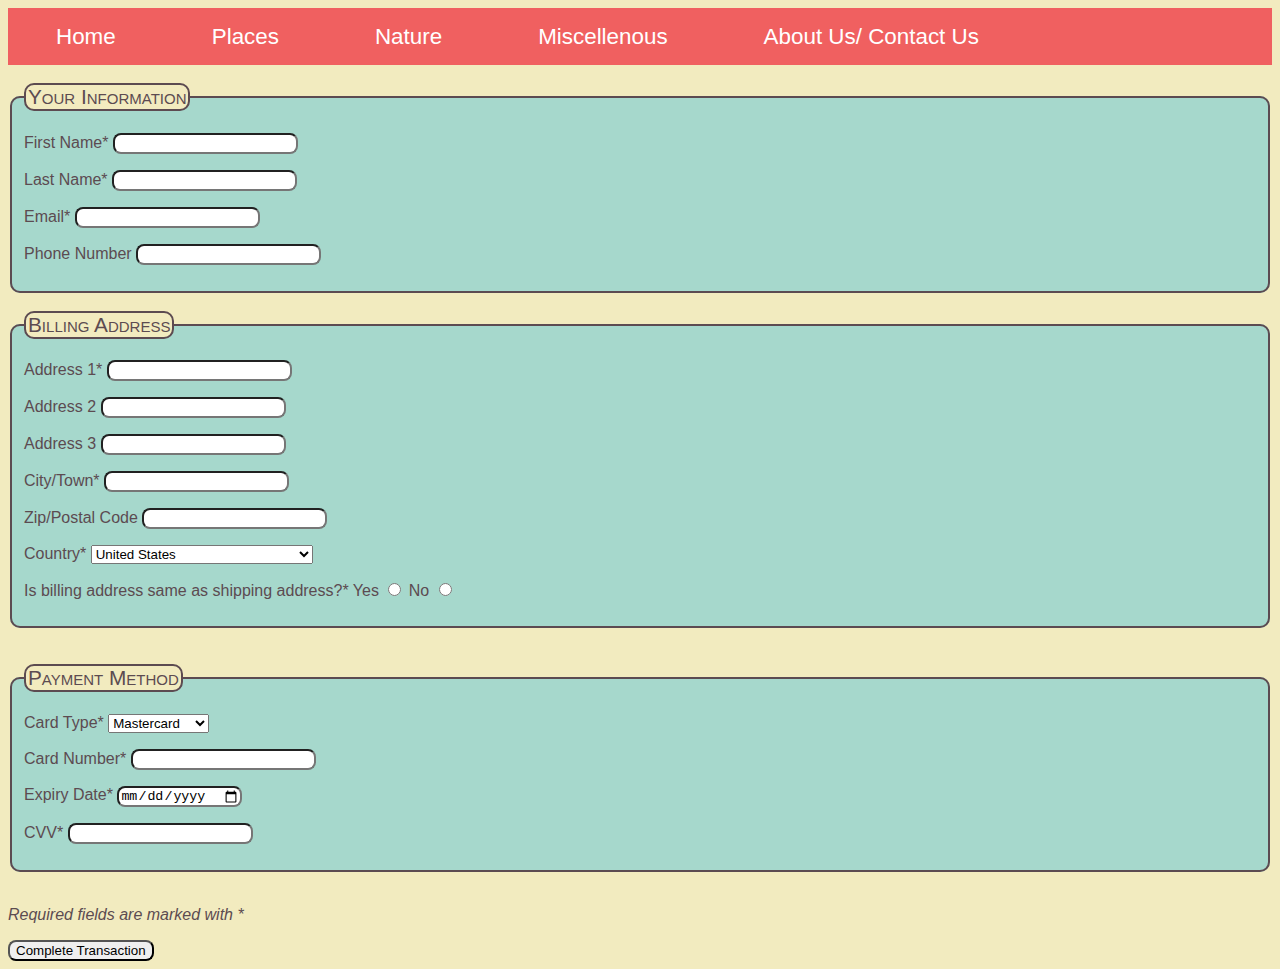
<file: form.html>
<!DOCTYPE html>
<html lang="en">

<head>
    <meta charset="utf-8">
    <title>Order Form</title>
    <link rel="stylesheet" href="style.css" type="text/css" />
    <script src="https://code.jquery.com/jquery-3.1.0.min.js" integrity="sha256-cCueBR6CsyA4/9szpPfrX3s49M9vUU5BgtiJj06wt/s=" crossorigin="anonymous"></script>
      <script src="http://ajax.aspnetcdn.com/ajax/jquery.validate/1.15.0/jquery.validate.min.js"></script>  
    <script src="date-polyfill.min.js"></script>
    <script>
        $(document).ready(function () {
            $("nav.sitenav #squash").click(function (e) {
                $("nav.sitenav ul").toggle({
                    easing: 'swing'
                });
            });
            $(window).resize(function (e) {
                var width = $(window).width();
                if (width < 1000) {
                    $("nav.sitenav ul").removeAttr('style');
                }
            });
        });
    </script>
    <script type="text/javascript">
     $(document).ready(function(){
        $("#purchase_form").validate(
            {
            errorPlacement: function(error,element) {
         if ( element.is("[name=shippingchoice]") )
            error.appendTo( $('input#no_shippingchoice') );
         else
            error.insertAfter(element);
        }
            });

    });
    </script>
    <script type="text/javascript">
        function displayShipping() {
            var divico = document.getElementById('shipping');
            var inputNo = document.getElementById('no_shippingchoice');
            if (inputNo.checked == true) {
                divico.style.display = 'block';
            } else {
                divico.style.display = 'none';
            }
        }
    </script>
</head>

<body>
    <nav class="sitenav">
        <a href="#" id="squash">Menu</a>
        <ul>
            <li><a class="active" href="index.html">Home</a></li>
            <li class="dropdown">
                <a href="#" class="dropbtn">Places</a>
                <div class="dropdown-content">
                    <a href="#">Bristol</a>
                    <a href="#">Scotland</a>
                    <a href="#">Cambridge</a>
                    <a href="#">Bath</a>
                    <a href="#">Oxford</a>
                    <a href="#">Wales</a>
                </div>
            </li>
            <li class="dropdown">
                <a href="#" class="dropbtn">Nature</a>
                <div class="dropdown-content">
                    <a href="misc.html">Plants</a>
                    <a href="#">Animals</a>
                    <a href="#">Skylines</a>
                </div>
            </li>
            <li class="dropdown">
                <a href="#" class="dropbtn">Miscellenous</a>
                <div class="dropdown-content">
                    <a href="#">Photography</a>
                </div>
            </li>
            <li><a href="#news">About Us/ Contact Us</a></li>
        </ul>
    </nav>

    <br/>
    <form method="post" action="http://cscie12.dce.harvard.edu/echo" id="purchase_form" novalidate="novalidate">
        <fieldset>
            <legend>
                Your Information
            </legend>
            <p>
                <label for="first_name">First Name* </label>
                <input type="text" class="required" name="first_name" id="first_name">
            </p>
            <p>
                <label for="last_name">Last Name* </label>
                <input type="text" class="required" name="last_name" id="last_name">
            </p>
            <p>
                <label for="email">Email* </label>
                <input type="email" class="required" name="email" id="email">
            </p>
            <p>
                <label for="phone">Phone Number</label>
                <input type="tel" class="phone" maxlength="15" name="telephone" id="phone">
            </p>
        </fieldset>
        <br/>
        <fieldset>
            <legend>
                Billing Address
            </legend>
            <p>
                <label for="billing_addressline1">Address 1* </label>
                <input type="text" class="required" name="billing_addressline1" id="billing_addressline1">
            </p>
            <p>
                <label for="billing_addressline2">Address 2</label>
                <input type="text" class="addressline2" name="billing_addressline2" id="billing_addressline2">
            </p>
            <p>
                <label for="billing_addressline3">Address 3</label>
                <input type="text" class="addressline3" name="billing_addresssline3" id="billing_addressline3">
            </p>
            <p>
                <label for="billing_town">City/Town* </label>
                <input type="text" class="required" name="billing_town" id="billing_town">
            </p>
            <p>
                <label for="billing_zipcode">Zip/Postal Code</label>
                <input type="text" class="billing_zipcode" maxlength="8" name="billing_zipcode" id="billing_zipcode">
            </p>
            <p>
                <label for="country_billing">Country* </label>
                <select class="required" name="country_billing" id="country_billing">
                    <optgroup label="Africa">
                        <option>Algeria</option>
                        <option>Angola</option>
                        <option>Benin</option>
                        <option>Botswana</option>
                        <option>Burkina</option>
                        <option>Burundi</option>
                        <option>Cameroon</option>
                        <option>Cape Verde</option>
                        <option>Central African Republic</option>
                        <option>Chad</option>
                        <option>Comoros</option>
                        <option>Congo</option>
                        <option>Congo, Democratic Republic of</option>
                        <option>Djibouti</option>
                        <option>Eygpt</option>
                        <option>Equatorial Guinea</option>
                        <option>Eritea</option>
                        <option>Ethiopia</option>
                        <option>Gabon</option>
                        <option>Gambia</option>
                        <option>Ghana</option>
                        <option>Guinea</option>
                        <option>Guinea-Bissau</option>
                        <option>Ivory Coast</option>
                        <option>Kenya</option>
                        <option>Lesotho</option>
                        <option>Liberia</option>
                        <option>Libya</option>
                        <option>Madagascar</option>
                        <option>Malawi</option>
                        <option>Mali</option>
                        <option>Mauritania</option>
                        <option>Mauritius</option>
                        <option>Morocco</option>
                        <option>Namibia</option>
                        <option>Niger</option>
                        <option>Nigeria</option>
                        <option>Rwanda</option>
                        <option>Sao Tome and Principe</option>
                        <option>Senegal</option>
                        <option>Seychelles</option>
                        <option>Sierra Leone</option>
                        <option>Somalia</option>
                        <option>South Africa</option>
                        <option>South Sudan</option>
                        <option>Sudan</option>
                        <option>Swaziland</option>
                        <option>Tanzania</option>
                        <option>Togo</option>
                        <option>Tunisia</option>
                        <option>Uganda</option>
                        <option>Zambia</option>
                        <option>Zimbabwe</option>
                    </optgroup>
                    <optgroup label="Asia">
                        <option>Afganistan</option>
                        <option>Bahrain</option>
                        <option>Bangladesh</option>
                        <option>Bhutan</option>
                        <option>Brunei</option>
                        <option>Burma (Myanmar)</option>
                        <option>Cambodia</option>
                        <option>China</option>
                        <option>East Timor</option>
                        <option>India</option>
                        <option>Indonesia</option>
                        <option>Iran</option>
                        <option>Iraq</option>
                        <option>Israel</option>
                        <option>Japan</option>
                        <option>Jordan</option>
                        <option>Kazakhstan</option>
                        <option>Korea, North</option>
                        <option>Korea, South</option>
                        <option>Kuwait</option>
                        <option>Kyrgyzstan</option>
                        <option>Laos</option>
                        <option>Lebanon</option>
                        <option>Malaysia</option>
                        <option>Maldives</option>
                        <option>Mongolia</option>
                        <option>Nepal</option>
                        <option>Oman</option>
                        <option>Pakistan</option>
                        <option>Philippines</option>
                        <option>Qatar</option>
                        <option>Russian Federation</option>
                        <option>Saudi Arbia</option>
                        <option>Singapore</option>
                        <option>Sri Lanka</option>
                        <option>Syria</option>
                        <option>Tajikistan</option>
                        <option>Thailand</option>
                        <option>Turkey</option>
                        <option>Turkmenistan</option>
                        <option>United Arab Emirates</option>
                        <option>Uzbekistan</option>
                        <option>Vietam</option>
                        <option>Yemen</option>
                    </optgroup>
                    <optgroup label="Europe">
                        <option>Albania</option>
                        <option>Andorra</option>
                        <option>Armenia</option>
                        <option>Austria</option>
                        <option>Azerbaijan</option>
                        <option>Belarus</option>
                        <option>Belgium</option>
                        <option>Bosnia and Herzegovia</option>
                        <option>Bulgaria</option>

                        <option>Croatia</option>
                        <option>Cyprus</option>
                        <option>Czech Republic</option>
                        <option>Denmark</option>
                        <option>Estonia</option>
                        <option>Finland</option>
                        <option>France</option>
                        <option>Georgia</option>
                        <option>Germany</option>
                        <option>Greece</option>
                        <option>Hungary</option>
                        <option>Iceland</option>
                        <option>Ireland</option>
                        <option>Italy</option>
                        <option>Latvia</option>
                        <option>Liechtenstein</option>
                        <option>Lithuania</option>
                        <option>Luxembourg</option>
                        <option>Macedonia</option>
                        <option>Malta</option>
                        <option>Moldova</option>
                        <option>Montenegro</option>
                        <option>Netherlands</option>
                        <option>Norway</option>
                        <option>Poland</option>
                        <option>Portugal</option>
                        <option>Romania</option>
                        <option>San Marino</option>
                        <option>Serbia</option>
                        <option>Slovakia</option>
                        <option>Slovenia</option>
                        <option>Spain</option>
                        <option>Sweden</option>
                        <option>Switzerland</option>
                        <option>Ukraine</option>
                        <option>United Kingdom</option>
                        <option>Vatican City</option>
                    </optgroup>
                    <optgroup label="North America">
                        <option>Algeria</option>
                        <option>Antigua and Barbuda</option>
                        <option>Bahamas</option>
                        <option>Barbados</option>
                        <option>Belize</option>
                        <option>Canada</option>
                        <option>Costa Rica</option>
                        <option>Cuba</option>
                        <option>Dominica</option>
                        <option>Dominican Republic</option>
                        <option>El Salvador</option>
                        <option>Grenada</option>
                        <option>Guatemala</option>
                        <option>Haiti</option>
                        <option>Honduras</option>
                        <option>Jamaica</option>
                        <option>Mexico</option>
                        <option>Nicaragua</option>
                        <option>Panama</option>
                        <option>Saint Kitts and the Grenadines</option>
                        <option>Trinidad and Tobago</option>
                        <option selected="selected">United States</option>
                    </optgroup>
                    <optgroup label="Oceania">
                        <option>Australia</option>
                        <option>Fiji</option>
                        <option>Kiribati</option>
                        <option>Marshall Islands</option>
                        <option>Micronesia</option>
                        <option>Nauru</option>
                        <option>New Zealand</option>
                        <option>Palau</option>
                        <option>Papua New Guinea</option>
                        <option>Samoa</option>
                        <option>Solomon Islands</option>
                        <option>Tonga</option>
                        <option>Tuvalu</option>
                        <option>Vanuatu</option>
                    </optgroup>
                    <optgroup label="South America">
                        <option>Argentina</option>
                        <option>Bolivia</option>
                        <option>Brazil</option>
                        <option>Chile</option>
                        <option>Colombia</option>
                        <option>Ecuador</option>
                        <option>Guyana</option>
                        <option>Paraguay</option>
                        <option>Peru</option>
                        <option>Suriname</option>
                        <option>Uruguay</option>
                        <option>Venezuela</option>
                    </optgroup>
                </select>
            </p>
            <p>
                <span class="required">Is billing address same as shipping address?* </span>
                <label for="yes_shippingchoice">Yes</label>
                <input type="radio" value="yes" id="yes_shippingchoice" class="required" name="shippingchoice" onclick="displayShipping()">
                <label for="no_shippingchoice">No</label>
                <input type="radio" class="required" value="no" id="no_shippingchoice" name="shippingchoice" onclick="displayShipping()">
            </p>
        </fieldset>
        <br/>
        <fieldset id="shipping">
            <legend>
                Shipping Address
            </legend>
            <p>
                <label for="shipping_addressline1">Address 1* </label>
                <input type="text" class="required" name="shipping_address1" id="shipping_addressline1">
            </p>
            <p>
                <label for="shipping_addressline2">Address 2</label>
                <input type="text" class="shipping_address2" name="shipping_address2" id="shipping_addressline2">
            </p>
            <p>
                <label for="shipping_addressline3">Address 3</label>
                <input type="text" class="shipping_address3" name="shipping_address3" id="shipping_addressline3">
            </p>
            <p>
                <label for="shipping_town">City/Town* </label>
                <input type="text" class="required" name="shipping_town" id="shipping_town">
            </p>
            <p>
                <label for="shipping_zipcode">Zip/Postal Code</label>
                <input type="text" class="shipping_zipcode" maxlength="8" name="shipping_zipcode" id="shipping_zipcode">
            </p>
            <p>
                <label for="shipping_country">Country* </label>
                <select class="required" name="shipping_country" id="shipping_country">
                    <optgroup label="Africa">
                        <option>Algeria</option>
                        <option>Angola</option>
                        <option>Benin</option>
                        <option>Botswana</option>
                        <option>Burkina</option>
                        <option>Burundi</option>
                        <option>Cameroon</option>
                        <option>Cape Verde</option>
                        <option>Central African Republic</option>
                        <option>Chad</option>
                        <option>Comoros</option>
                        <option>Congo</option>
                        <option>Congo, Democratic Republic of</option>
                        <option>Djibouti</option>
                        <option>Eygpt</option>
                        <option>Equatorial Guinea</option>
                        <option>Eritea</option>
                        <option>Ethiopia</option>
                        <option>Gabon</option>
                        <option>Gambia</option>
                        <option>Ghana</option>
                        <option>Guinea</option>
                        <option>Guinea-Bissau</option>
                        <option>Ivory Coast</option>
                        <option>Kenya</option>
                        <option>Lesotho</option>
                        <option>Liberia</option>
                        <option>Libya</option>
                        <option>Madagascar</option>
                        <option>Malawi</option>
                        <option>Mali</option>
                        <option>Mauritania</option>
                        <option>Mauritius</option>
                        <option>Morocco</option>
                        <option>Namibia</option>
                        <option>Niger</option>
                        <option>Nigeria</option>
                        <option>Rwanda</option>
                        <option>Sao Tome and Principe</option>
                        <option>Senegal</option>
                        <option>Seychelles</option>
                        <option>Sierra Leone</option>
                        <option>Somalia</option>
                        <option>South Africa</option>
                        <option>South Sudan</option>
                        <option>Sudan</option>
                        <option>Swaziland</option>
                        <option>Tanzania</option>
                        <option>Togo</option>
                        <option>Tunisia</option>
                        <option>Uganda</option>
                        <option>Zambia</option>
                        <option>Zimbabwe</option>
                    </optgroup>
                    <optgroup label="Asia">
                        <option>Afganistan</option>
                        <option>Bahrain</option>
                        <option>Bangladesh</option>
                        <option>Bhutan</option>
                        <option>Brunei</option>
                        <option>Burma (Myanmar)</option>
                        <option>Cambodia</option>
                        <option>China</option>
                        <option>East Timor</option>
                        <option>India</option>
                        <option>Indonesia</option>
                        <option>Iran</option>
                        <option>Iraq</option>
                        <option>Israel</option>
                        <option>Japan</option>
                        <option>Jordan</option>
                        <option>Kazakhstan</option>
                        <option>Korea, North</option>
                        <option>Korea, South</option>
                        <option>Kuwait</option>
                        <option>Kyrgyzstan</option>
                        <option>Laos</option>
                        <option>Lebanon</option>
                        <option>Malaysia</option>
                        <option>Maldives</option>
                        <option>Mongolia</option>
                        <option>Nepal</option>
                        <option>Oman</option>
                        <option>Pakistan</option>
                        <option>Philippines</option>
                        <option>Qatar</option>
                        <option>Russian Federation</option>
                        <option>Saudi Arbia</option>
                        <option>Singapore</option>
                        <option>Sri Lanka</option>
                        <option>Syria</option>
                        <option>Tajikistan</option>
                        <option>Thailand</option>
                        <option>Turkey</option>
                        <option>Turkmenistan</option>
                        <option>United Arab Emirates</option>
                        <option>Uzbekistan</option>
                        <option>Vietam</option>
                        <option>Yemen</option>
                    </optgroup>
                    <optgroup label="Europe">
                        <option>Albania</option>
                        <option>Andorra</option>
                        <option>Armenia</option>
                        <option>Austria</option>
                        <option>Azerbaijan</option>
                        <option>Belarus</option>
                        <option>Belgium</option>
                        <option>Bosnia and Herzegovia</option>
                        <option>Bulgaria</option>

                        <option>Croatia</option>
                        <option>Cyprus</option>
                        <option>Czech Republic</option>
                        <option>Denmark</option>
                        <option>Estonia</option>
                        <option>Finland</option>
                        <option>France</option>
                        <option>Georgia</option>
                        <option>Germany</option>
                        <option>Greece</option>
                        <option>Hungary</option>
                        <option>Iceland</option>
                        <option>Ireland</option>
                        <option>Italy</option>
                        <option>Latvia</option>
                        <option>Liechtenstein</option>
                        <option>Lithuania</option>
                        <option>Luxembourg</option>
                        <option>Macedonia</option>
                        <option>Malta</option>
                        <option>Moldova</option>
                        <option>Montenegro</option>
                        <option>Netherlands</option>
                        <option>Norway</option>
                        <option>Poland</option>
                        <option>Portugal</option>
                        <option>Romania</option>
                        <option>San Marino</option>
                        <option>Serbia</option>
                        <option>Slovakia</option>
                        <option>Slovenia</option>
                        <option>Spain</option>
                        <option>Sweden</option>
                        <option>Switzerland</option>
                        <option>Ukraine</option>
                        <option>United Kingdom</option>
                        <option>Vatican City</option>
                    </optgroup>
                    <optgroup label="North America">
                        <option>Algeria</option>
                        <option>Antigua and Barbuda</option>
                        <option>Bahamas</option>
                        <option>Barbados</option>
                        <option>Belize</option>
                        <option>Canada</option>
                        <option>Costa Rica</option>
                        <option>Cuba</option>
                        <option>Dominica</option>
                        <option>Dominican Republic</option>
                        <option>El Salvador</option>
                        <option>Grenada</option>
                        <option>Guatemala</option>
                        <option>Haiti</option>
                        <option>Honduras</option>
                        <option>Jamaica</option>
                        <option>Mexico</option>
                        <option>Nicaragua</option>
                        <option>Panama</option>
                        <option>Saint Kitts and the Grenadines</option>
                        <option>Trinidad and Tobago</option>
                        <option selected="selected">United States</option>
                    </optgroup>
                    <optgroup label="Oceania">
                        <option>Australia</option>
                        <option>Fiji</option>
                        <option>Kiribati</option>
                        <option>Marshall Islands</option>
                        <option>Micronesia</option>
                        <option>Nauru</option>
                        <option>New Zealand</option>
                        <option>Palau</option>
                        <option>Papua New Guinea</option>
                        <option>Samoa</option>
                        <option>Solomon Islands</option>
                        <option>Tonga</option>
                        <option>Tuvalu</option>
                        <option>Vanuatu</option>
                    </optgroup>
                    <optgroup label="Sout America">
                        <option>Argentina</option>
                        <option>Bolivia</option>
                        <option>Brazil</option>
                        <option>Chile</option>
                        <option>Colombia</option>
                        <option>Ecuador</option>
                        <option>Guyana</option>
                        <option>Paraguay</option>
                        <option>Peru</option>
                        <option>Suriname</option>
                        <option>Uruguay</option>
                        <option>Venezuela</option>
                    </optgroup>
                </select>
            </p>

        </fieldset>
        <br/>
        <fieldset>
            <legend>
                Payment Method
            </legend>
            <p>
                <label for="cardtype">Card Type* </label>
                <select class="required" name="cardtype" id="cardtype">
                    <option>Visa</option>
                    <option>Visa Electron</option>
                    <option selected="selected">Mastercard</option>
                    <option>Maestro</option>
                    <option>Discover</option>
                </select>
            </p>
            <p>
                <label for="cardnumber">Card Number* </label>
                <input type="text" class="required" maxlength="16" name="cardnumber" id="cardnumber">
            </p>
            <p>
                <label for="cardexpire">Expiry Date* </label>
                 <input type="date" class="required" name="expiry_date" id="cardexpire">
            </p>
            <p>
                <label for="cvv">CVV* </label>
                 <input type="password" class="required" maxlength="3" name="cvv" id="cvv">
            </p>
        </fieldset>
        <br/>
        <p><span id="message">Required fields are marked with *</span></p>
        <input type="submit" value="Complete Transaction" id="sumbit">
    </form>

</body>

</html>
</file>
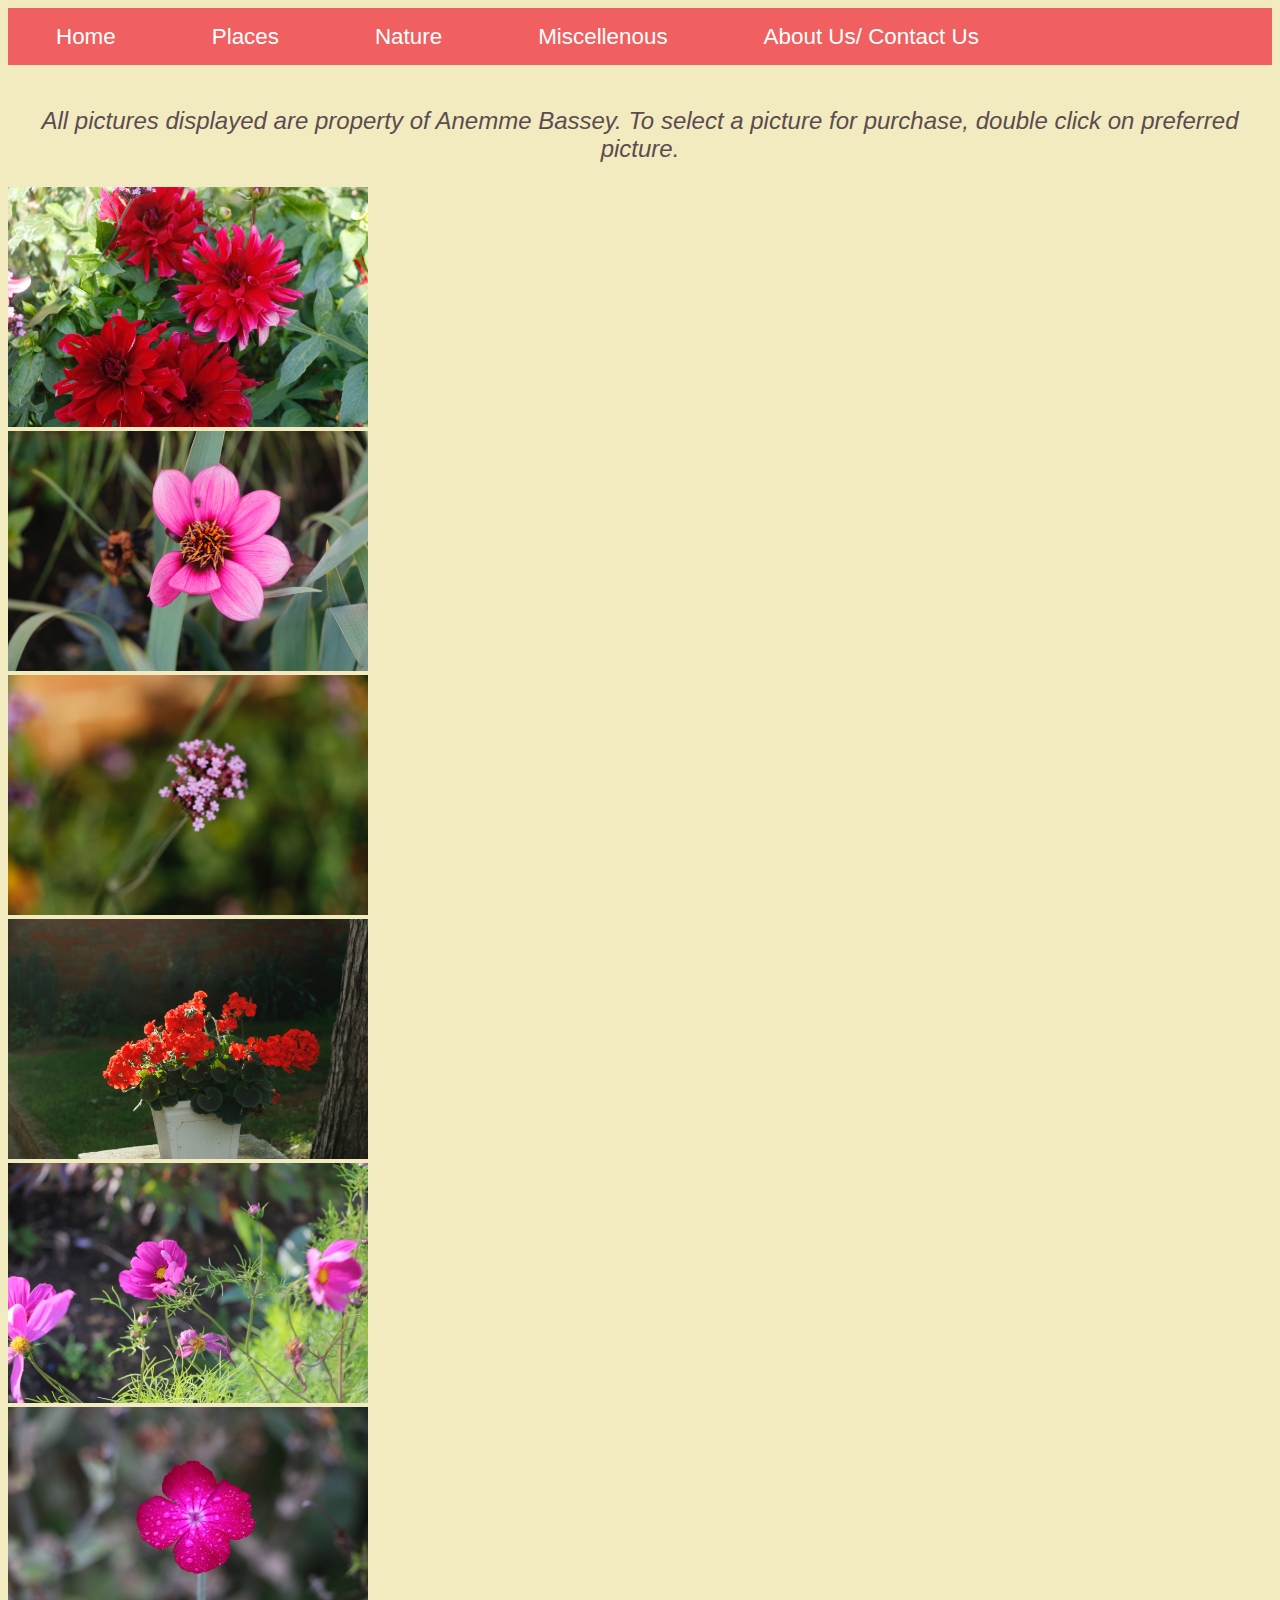
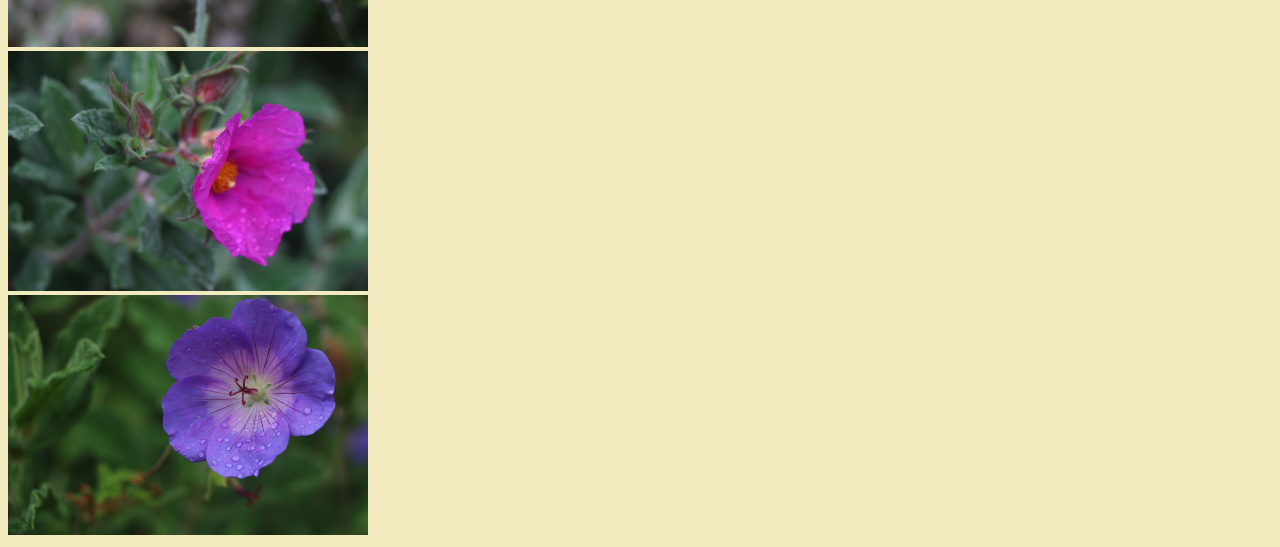
<file: misc.html>
<!DOCTYPE html>
<html lang="en">

<head>
    <meta charset="utf-8">
    <title>Plants in Nature</title>
    <link rel="stylesheet" href="style.css" type="text/css" />
    <link rel="stylesheet" href="slick-1.6.0/slick/slick.css" />
    <script src="https://code.jquery.com/jquery-3.1.0.min.js" integrity="sha256-cCueBR6CsyA4/9szpPfrX3s49M9vUU5BgtiJj06wt/s=" crossorigin="anonymous"></script>
    <script src="slick-1.6.0/slick/slick.min.js"></script>
    <script src="http://ajax.aspnetcdn.com/ajax/jquery.validate/1.15.0/jquery.validate.min.js"></script>
    <script>
        $(document).ready(function () {
            $("nav.sitenav #squash").click(function (e) {
                $("nav.sitenav ul").toggle({
                    easing: 'swing'
                });
            });
            $(window).resize(function (e) {
                var width = $(window).width();
                if (width < 1000) {
                    $("nav.sitenav ul").removeAttr('style');
                }
            });
        });
    </script>
    <script>
        $(document).ready(function () {
            $('.autoplay').slick({
                slidesToShow: 3,
                slidesToScroll: 1,
                autoplay: true,
                autoplaySpeed: 1000,
            });
        });
    </script>
    <script type="text/javascript">
        $(document).ready(function () {
            $("#purchase_form").validate();
            $(".autoplay").dblclick(
            function(){
                $(".purchase").show();
            });
        });
        
    </script>
    
</head>

<body>
    <nav class="sitenav">
        <a href="#" id="squash">Menu</a>
        <ul>
            <li><a class="active" href="index.html">Home</a></li>
            <li class="dropdown">
                <a href="#" class="dropbtn">Places</a>
                <div class="dropdown-content">
                    <a href="#">Bristol</a>
                    <a href="#">Scotland</a>
                    <a href="#">Cambridge</a>
                    <a href="#">Bath</a>
                    <a href="#">Oxford</a>
                    <a href="#">Wales</a>
                </div>
            </li>
            <li class="dropdown">
                <a href="#" class="dropbtn">Nature</a>
                <div class="dropdown-content">
                    <a href="misc.html">Plants</a>
                    <a href="#">Animals</a>
                    <a href="#">Skylines</a>
                </div>
            </li>
            <li class="dropdown">
                <a href="#" class="dropbtn">Miscellenous</a>
                <div class="dropdown-content">
                    <a href="#">Photography</a>
                </div>
            </li>
            <li><a href="#news">About Us/ Contact Us</a></li>
        </ul>
    </nav>
    <br/>
    <p id="picker">All pictures displayed are property of Anemme Bassey. To select a picture for purchase, double click on preferred picture.</p>
    <div class="autoplay">
        <div><img src="images/_MG_0097.jpg" alt=""/></div>
        <div><img src="images/_MG_0098.jpg" alt=""/></div>
        <div><img src="images/_MG_0099.jpg" alt=""/></div>
        <div><img src="images/_MG_0114.jpg" alt=""/></div>
        <div><img src="images/IMG_0119.jpg" alt=""/></div>
        <div><img src="images/IMG_0183.jpg" alt=""/></div>
        <div><img src="images/IMG_0185.jpg" alt=""/></div>
        <div><img src="images/IMG_0186.jpg" alt=""/></div>
    </div>

    <div class="purchase">
        <form action="form.html">
            <fieldset>
                <legend>Order Information</legend>
                <p>
                    <label for="printsize">Print Size </label>
                    <select class="required" id="printsize">
                        <option>11″ x 17″ - Small</option>
                        <option>18″ x 24″ - Medium</option>
                        <option>24″ x 36″ - Large</option>
                    </select>
                </p>
                <input type="submit" value="Continue to Checkout">
            </fieldset>
        </form>
    </div>
 
    
</body>

</html>
</file>
<file: style.css>
nav {
    z-index:9999;
    width: 100%;
}
nav ul {
    list-style-type: none;
    margin: 0;
    padding: 0;
    overflow: hidden;
    background-color: #f06060;
}

nav.sitenav #squash {
    display: none;
}

nav li {
    float: left;
    padding-right: 2em;
    padding-left: 2em;
    padding-top: 0.1em;
    padding-bottom: 0.1em;
}

nav li a,
.dropbtn {
    display: inline-block;
    color: #FFFFFF;
    text-align: center;
    padding: 14px 16px;
    text-decoration: none;
    font-size: 1.4em;
}

nav li a:hover,
.dropdown:hover .dropbtn {
    background-color: #ff7a7a;
}

nav li.dropdown {
    display: inline-block;
}

.dropdown-content {
    display: none;
    position: absolute;
    background-color: #ff7a7a;
    min-width: 160px;
    box-shadow: 0px 8px 16px 0px rgba(0, 0, 0, 0.2);
    font-size: 0.8em;
}

.dropdown-content a {
    color: #FFFFFF;
    padding: 12px 16px;
    text-decoration: none;
    display: block;
    text-align: left;
}

.dropdown-content a:hover {
    background-color: #ffc6c6
}

.dropdown:hover .dropdown-content {
    display: block;
    z-index:9999;
}

body {
    background-color: #f2ebbf;
    font-family: 'Arial', 'Helvetica', sans-serif;
    clear: both;
    color: #5C4B51;
}



fieldset {
    border-color: #5C4B51;
    border-style: solid;
    border-radius: 10px;
    background-color: #A6D8CC;
}

legend {
    color: #5C4B51;
    font-size: 1.3em;
    text-align: justify;
    border: 2px solid;
    border-radius: 10px;
    font-variant: small-caps;
    background-color: #f2ebbf;
}

input {
    border-radius: 8px;
}

input #submit {
    background-color: #8CBEB2;
}

#shipping {
     display: none;
}

input.error  { border: thin solid red;
}
  label.error {
      padding-left: 16px;
      margin-left: .3em;
      color: red;
      text-transform: lowercase;
  }

#message {
    font-style: italic;
}

img {
    width: 360px;
}

.purchase {
    display: none;
}

#company {
    text-align: center;
    color: #5C4B51;
    font-family: 'Gentium Book Basic', serif;
    font-style: italic;
    font-weight: bold;
    font-size: 4.5em;
    text-shadow: 5px 5px #A2D7FF;
    
}

article.test {
    float: left;
    clear: right;
    padding: 0.2em;
    box-shadow: 2px 2px 2px 1px rgba(0, 0, 0, 0.3);
    margin-right: 0.8em;
}

article h2 {
  font-family: 'Ariel', sans-serif;
  font-weight: 900;
  color: white;
  margin: 2em;
  position: absolute;
    padding: 5px;
    background: rgba(0, 0, 0, 0.7);
    text-align: center;
    
}

#picker {
    text-align: center;
    font-size: 1.5em;
    font-style: italic;
}







@media (max-width: 1000px) {
    nav.sitenav {
        height: auto;
    }
    .sitenav ul {
        display: none;
    }
    nav.sitenav li {
        float: none;
        display: block;
        background-color: #f06060;
    }
    nav.sitenav ul li a {
        display: block;
        text-align: left;
        background-color: #f06060;
    }
    nav.sitenav #squash {
        display: block;
        text-align: center;
        background-color: #BF4040;
        color: #FFFFFF;
        font-size: 1.4em;
        text-decoration: none;
        padding: 0.5em;
    }
    img {
    width: 159px;
}
    article img {
        width: 300px;
        
        
    }
}
</file>
